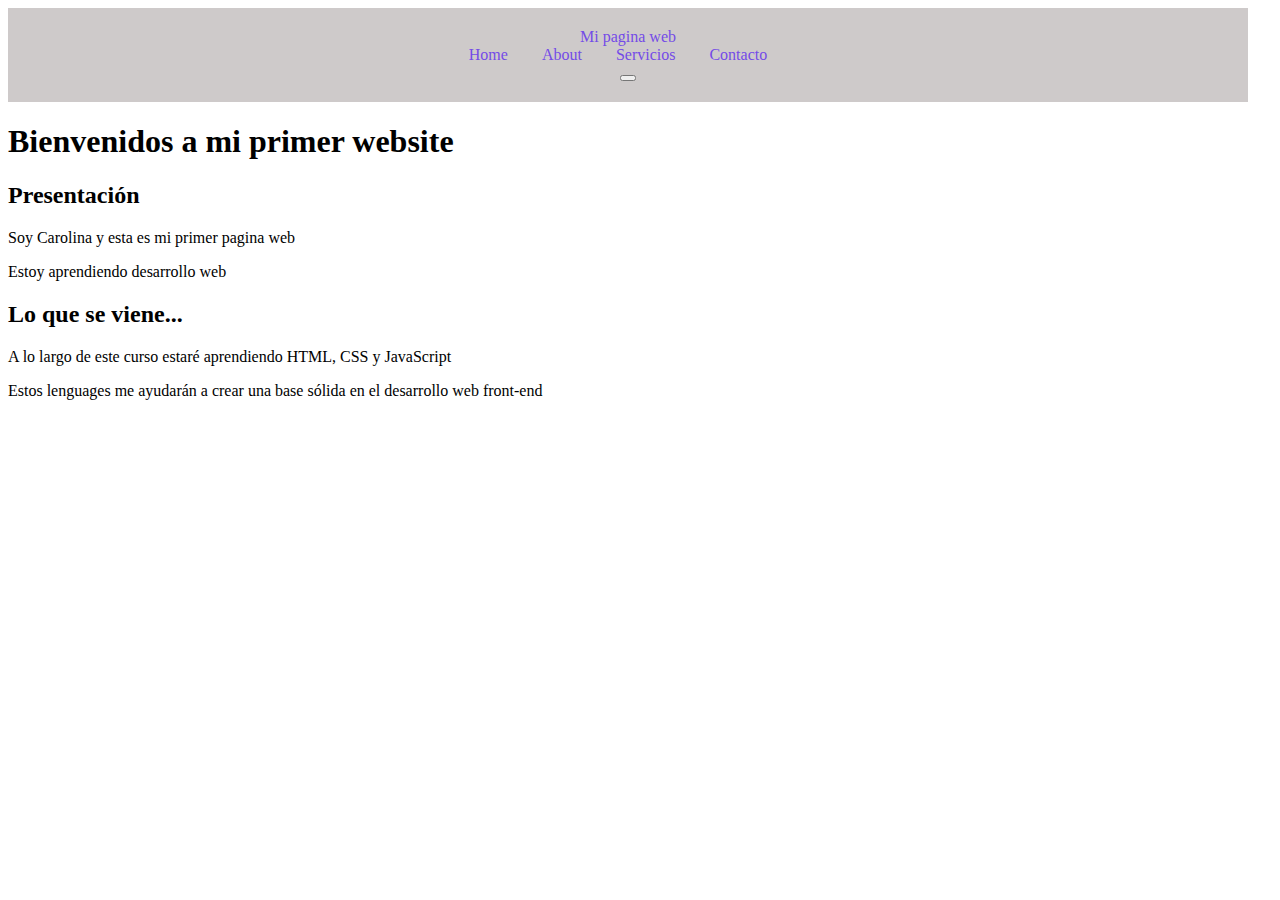
<file: index.html>
<!DOCTYPE html>
<html lang="en">
<head>
    <meta charset="UTF-8">
    <meta http-equiv="X-UA-Compatible" content="IE=edge">
    <meta name="viewport" content="width=device-width, initial-scale=1.0">
    <title>Mi primer pagina</title>
    <link rel="stylesheet" href="style.css">
</head>
<body>
    <header class="container-nav">
        <nav class="navbar" role="navigation">
            <a href="#" class="brand">Mi pagina web</a>
            <ul class="nav-links">
                <li><a href="index.html">Home</a></li>
                <li><a href="about.html">About</a></li>
                <li><a href="services.html">Servicios</a></li>
                <li><a href="contact.html">Contacto</a></li>
            </ul>
        </nav>
        <button onclick="showAlert()" aria-label="Hacé click aquí"></button>
    </header>
    <div class="container">
        <h1>Bienvenidos a mi primer website</h1>
        <div class="room">
            <div class="column">
                <h2>Presentación</h2>
                <p>Soy Carolina y esta es mi primer pagina web</p>
                <p>Estoy aprendiendo desarrollo web</p>
            </div>
            <div class="column">
                <h2>Lo que se viene...</h2>
                <p>A lo largo de este curso estaré aprendiendo HTML, CSS y JavaScript</p>
                <p>Estos lenguages me ayudarán a crear una base sólida en el desarrollo web front-end</p>
            </div>
            <iframe width="560" height="315" src="https://www.youtube.com/embed/qWcwFMAqpME" title="YouTube video player" frameborder="0" allow="accelerometer; autoplay; clipboard-write; encrypted-media; gyroscope; picture-in-picture; web-share" allowfullscreen></iframe>
        </div>
    </div>
    
    
</body>
</html>
</file>
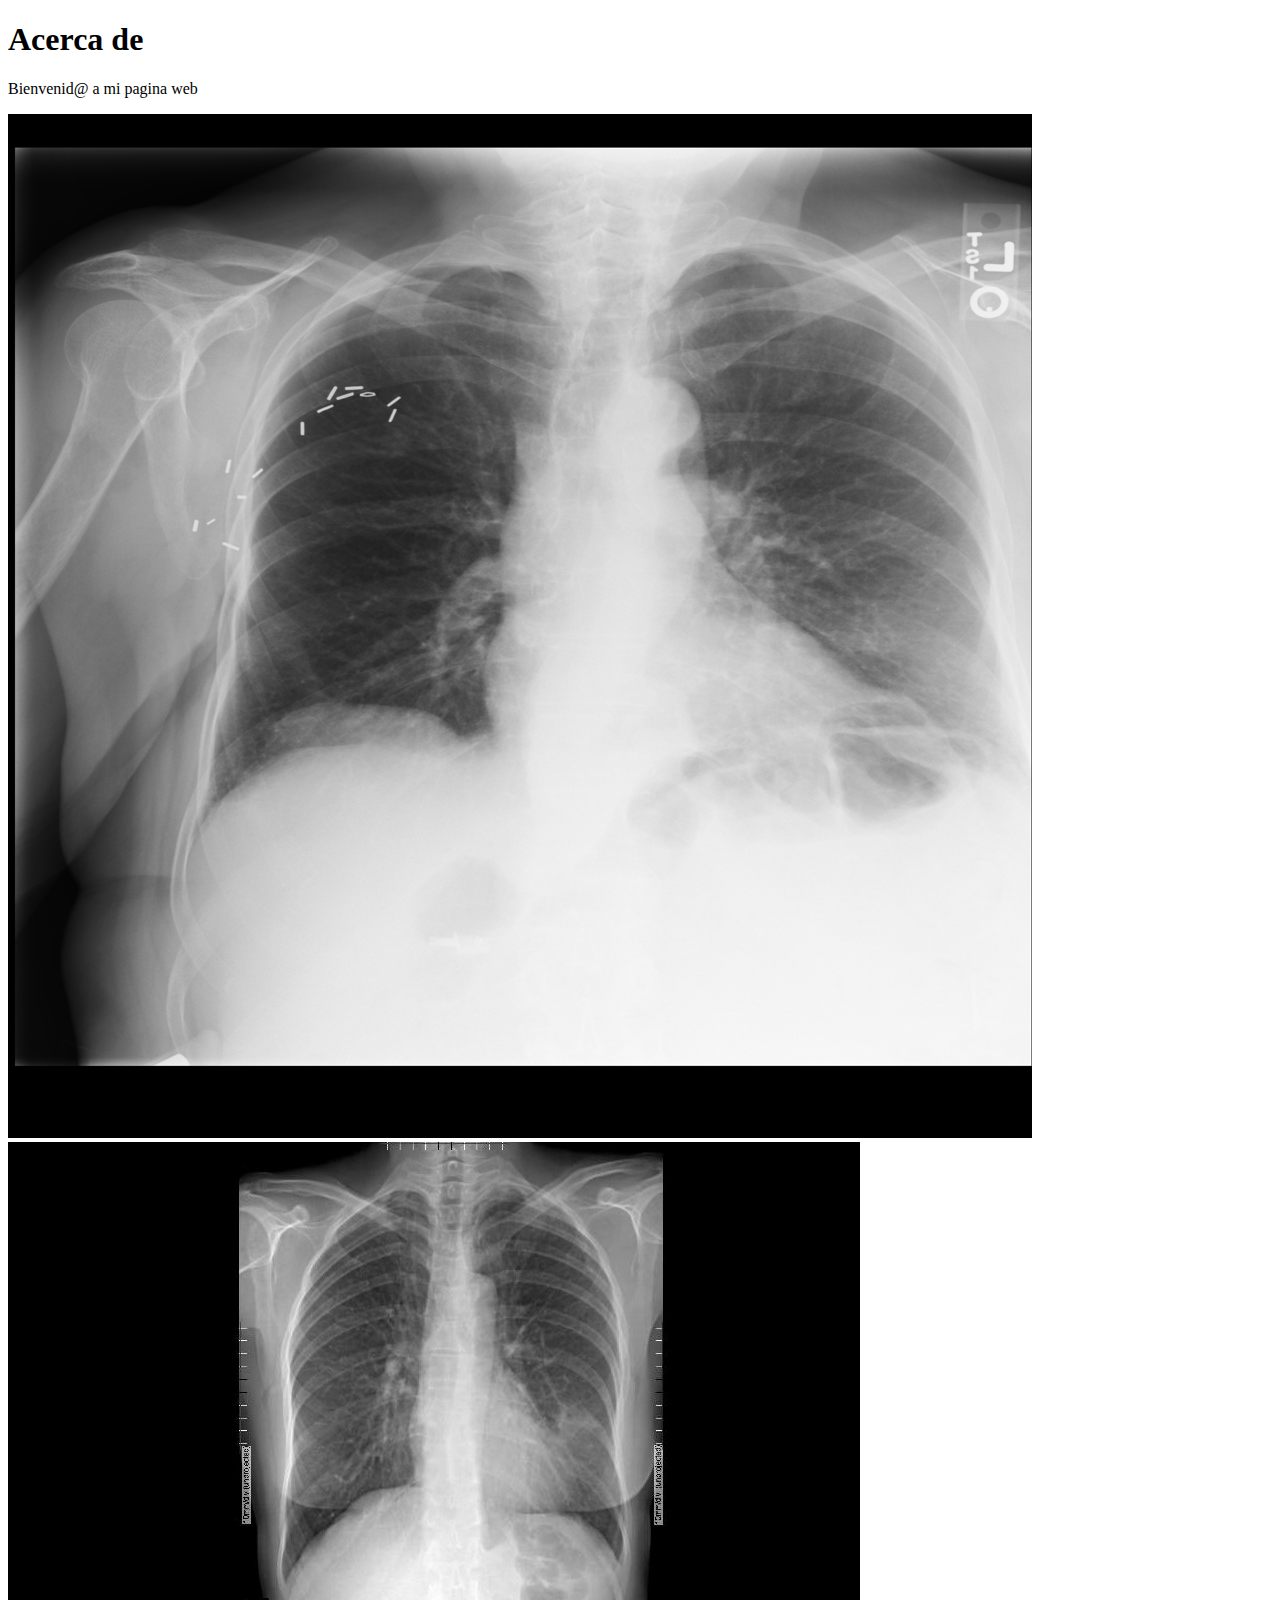
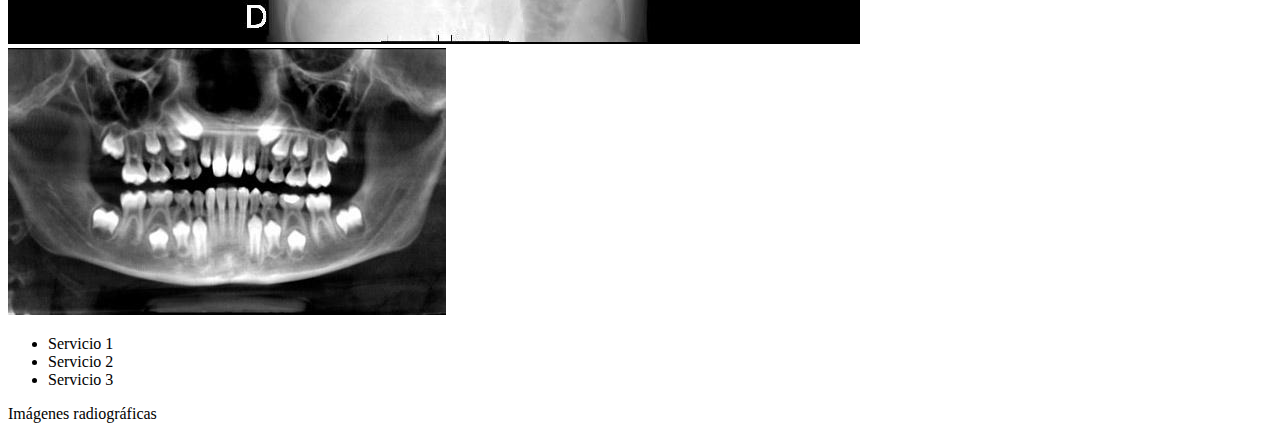
<file: about.html>
<!DOCTYPE html>
<html lang="en">
<head>
    <meta charset="UTF-8">
    <meta http-equiv="X-UA-Compatible" content="IE=edge">
    <meta name="viewport" content="width=device-width, initial-scale=1.0">
    <title>Document</title>
</head>
<body>
    <div class="container">
        <h1>Acerca de</h1>
        <p>Bienvenid@ a mi pagina web</p>
        <img src="lung_disease.png" alt="Radiografía de tórax">
        <img src="neumonia_izq.jpg" alt="Radiografía de Tórax - Neumonía">
        <img src="Ortopantomografia.jpg" alt="Ortopantomografía">
        <ul>
            <li>Servicio 1</li>
            <li>Servicio 2</li>
            <li>Servicio 3</li>
        </ul>
    </div>
    <div class="greeting">Imágenes radiográficas</div>
</body>
</html>
</file>
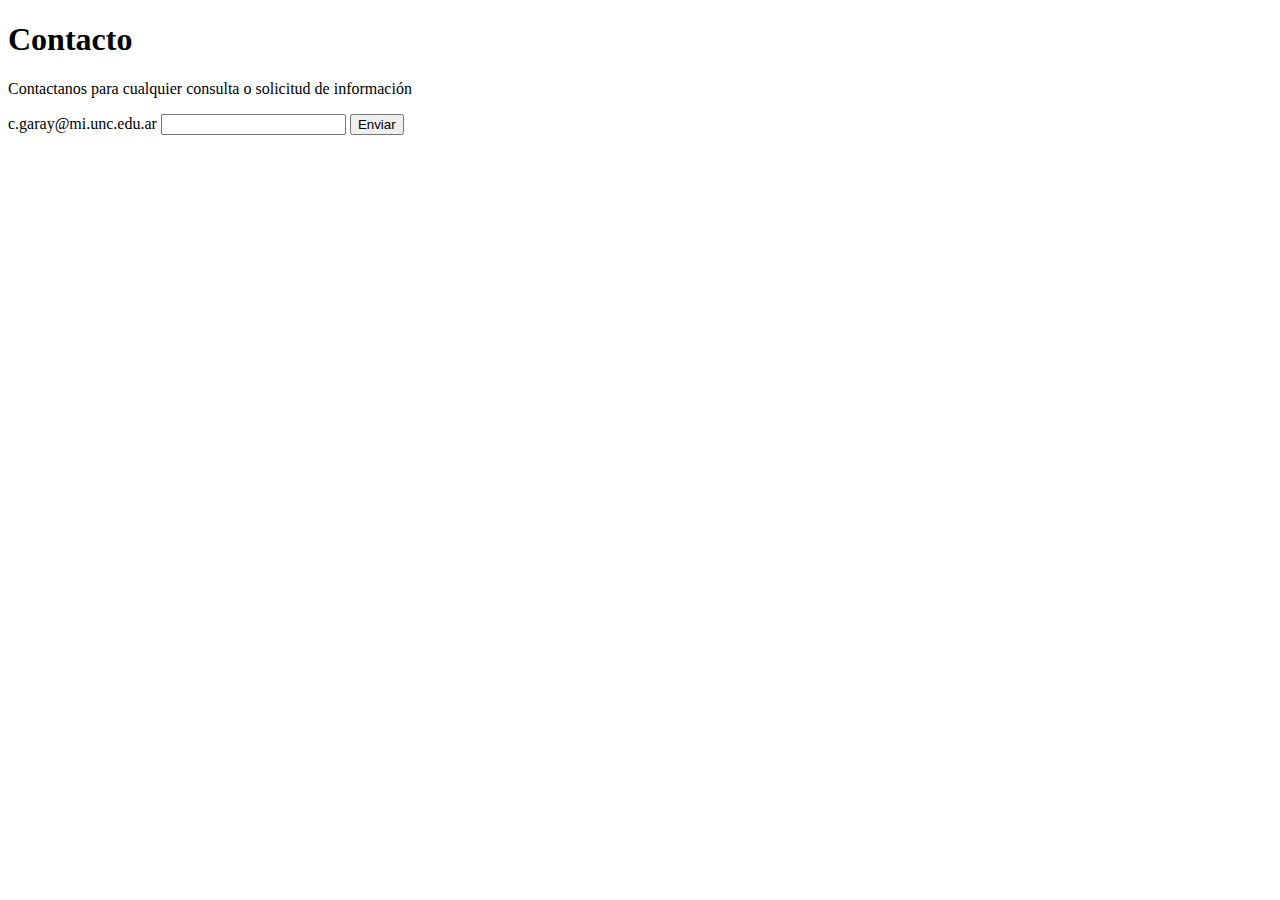
<file: contact.html>
<!DOCTYPE html>
<html lang="en">
<head>
    <meta charset="UTF-8">
    <meta http-equiv="X-UA-Compatible" content="IE=edge">
    <meta name="viewport" content="width=device-width, initial-scale=1.0">
    <title>Document</title>
</head>
<body>
    <div class="container">
        <h1>Contacto</h1>
        <p>Contactanos para cualquier consulta o solicitud de información</p>
        <form id="myForm">
            <label for="email">c.garay@mi.unc.edu.ar</label>
            <input type="email" id="email" name="email" required>
            <button type="submit">Enviar</button>
        </form>
        <script src="index.js"></script>
    </div>
</body>
</html>
</file>
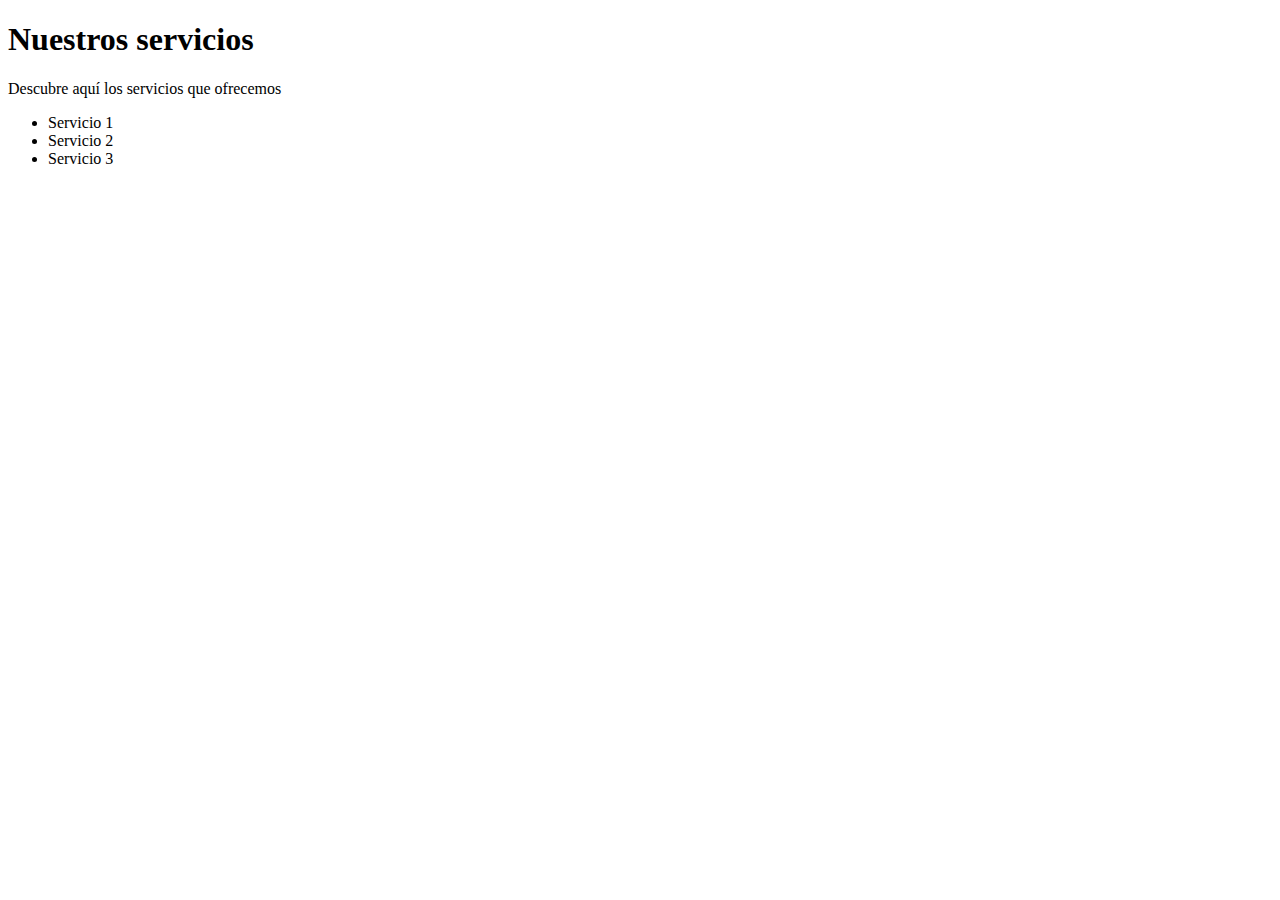
<file: services.html>
<!DOCTYPE html>
<html lang="en">
<head>
    <meta charset="UTF-8">
    <meta http-equiv="X-UA-Compatible" content="IE=edge">
    <meta name="viewport" content="width=device-width, initial-scale=1.0">
    <title>Document</title>
</head>
<body>
    <div class="container">
        <h1>Nuestros servicios</h1>
        <p>Descubre aquí los servicios que ofrecemos</p>
        <ul>
            <li>Servicio 1</li>
            <li>Servicio 2</li>
            <li>Servicio 3</li>
        </ul>
    </div>
</body>
</html>
</file>
<file: style.css>
header {
    background-color: #cecaca;
    color: #fff;
    text-align: center;
    padding: 20px;
}
nav ul {
    list-style: none;
    margin: 0;
    padding: 0;
}
nav li {
    display: inline-block;
    margin-right: 20px;
}
nav a {
    color: rgb(116, 75, 231);
    text-decoration: none;
    padding: 5px;
}
nav a:hover {
    color: #1bf7de;
}
@media (max-width: 767px){
    header {
        background-color: #222;
    }
}
@media (max-width: 767px){
    nav {
        font-size: 16px;
    }
}

@media (min-width: 1200px){ /*para pantallas garndes*/
    header {
        width: 1200px;
    }
}
.img-container{
    display: flex;
    flex-wrap: wrap;
    justify-content: center;
}
.greeting {
    text-align: center;
}
</file>
